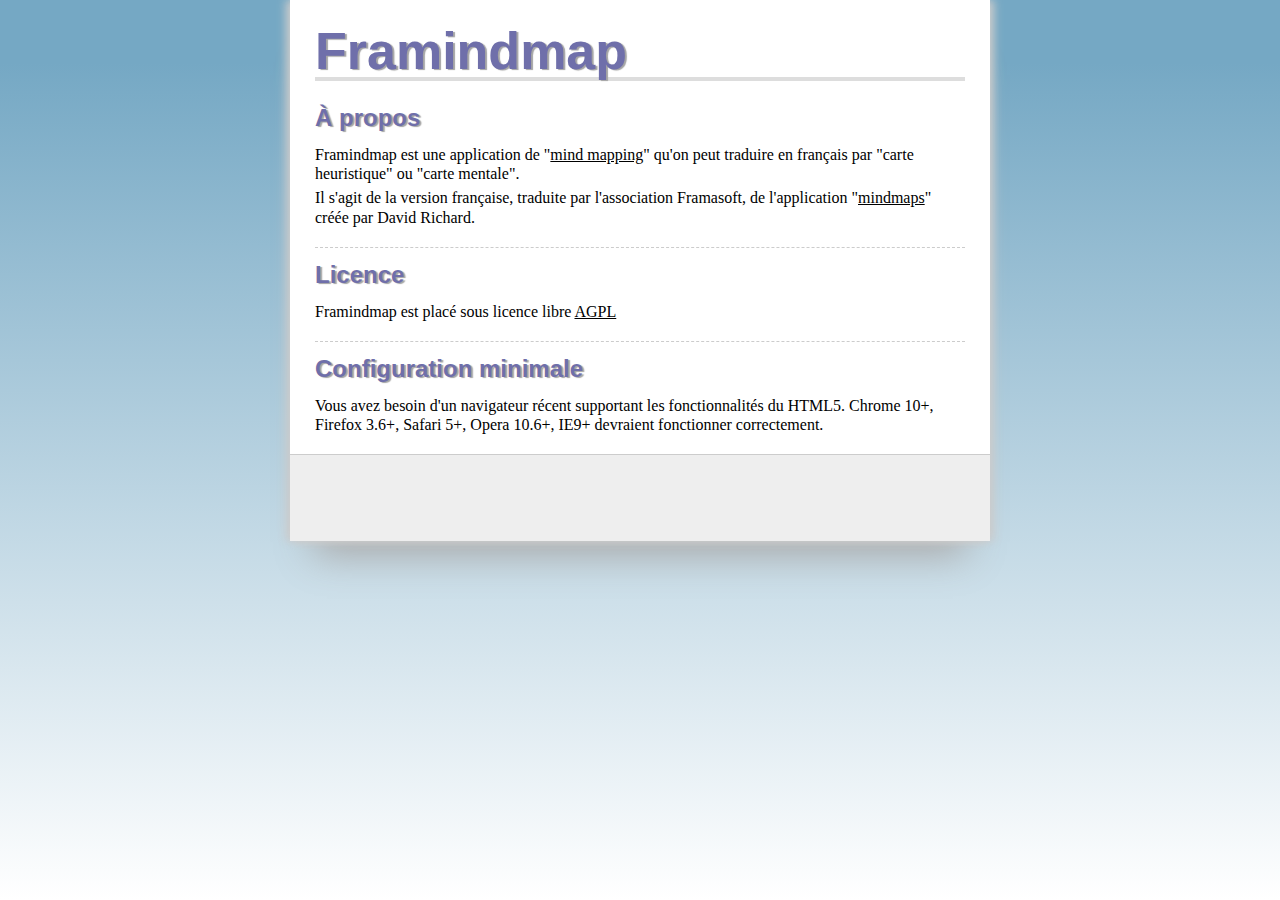
<file: about.html>
<!doctype html>
<html manifest="cache.appcache">
	<head>
		<meta charset="utf-8">
		<title>mindmaps</title>
		<link rel="icon" type="image/png" href="img/favicon.png" />
		<link rel="stylesheet" href="css/common.css">
		<link rel="stylesheet" href="css/about.css">
		<meta property="og:title" content="mindmaps" />
		<meta property="og:type" content="website" />
		<meta property="og:url" content="http://drichard.org/mindmaps/" />
		<meta property="og:image" content="" />
		<meta property="og:site_name" content="mindmaps" />
		<meta property="fb:admins" content="100000701955188" />
	</head>
	<body>
		<div id="wrap">
			<div id="container">
				<div id="head">
					<header>
						<h1>
							<a href=".">Framindmap</a>
						</h1>
					</header>
				</div>
				<div id="content">
					<div class="section">
						<header>
							<h2>&Agrave; propos</h2>
						</header>
						<div class="text">
							<p>Framindmap est une application de "<a href="http://fr.wikipedia.org/wiki/Mind_mapping">mind mapping</a>" qu'on peut traduire en français par "carte heuristique" ou "carte mentale".</p>
							<p>Il s'agit de la version française, traduite par l'association Framasoft, de l'application "<a href="http://github.com/drichard/mindmaps">mindmaps</a>" créée par David Richard.</p>
						</div>
					</div>
					<div class="section">
						<header>
							<h2>Licence</h2>
						</header>
						<div class="text">
							<p>Framindmap est placé sous licence libre <a href="http://www.gnu.org/licenses/agpl-3.0.html">AGPL</a></p>
						</div>
					</div>
					<div class="section">
						<header>
							<h2>Configuration minimale</h2>
						</header>
						<div class="text">
							<p>Vous avez besoin d'un navigateur récent supportant les fonctionnalités du HTML5. Chrome 10+, Firefox 3.6+, Safari 5+, Opera 10.6+, IE9+ devraient fonctionner correctement.</p>
						</div>
					</div>
				</div>
				<div id="footer">
				</div>
			</div>
		</div>
	</body>
</html>
</file>
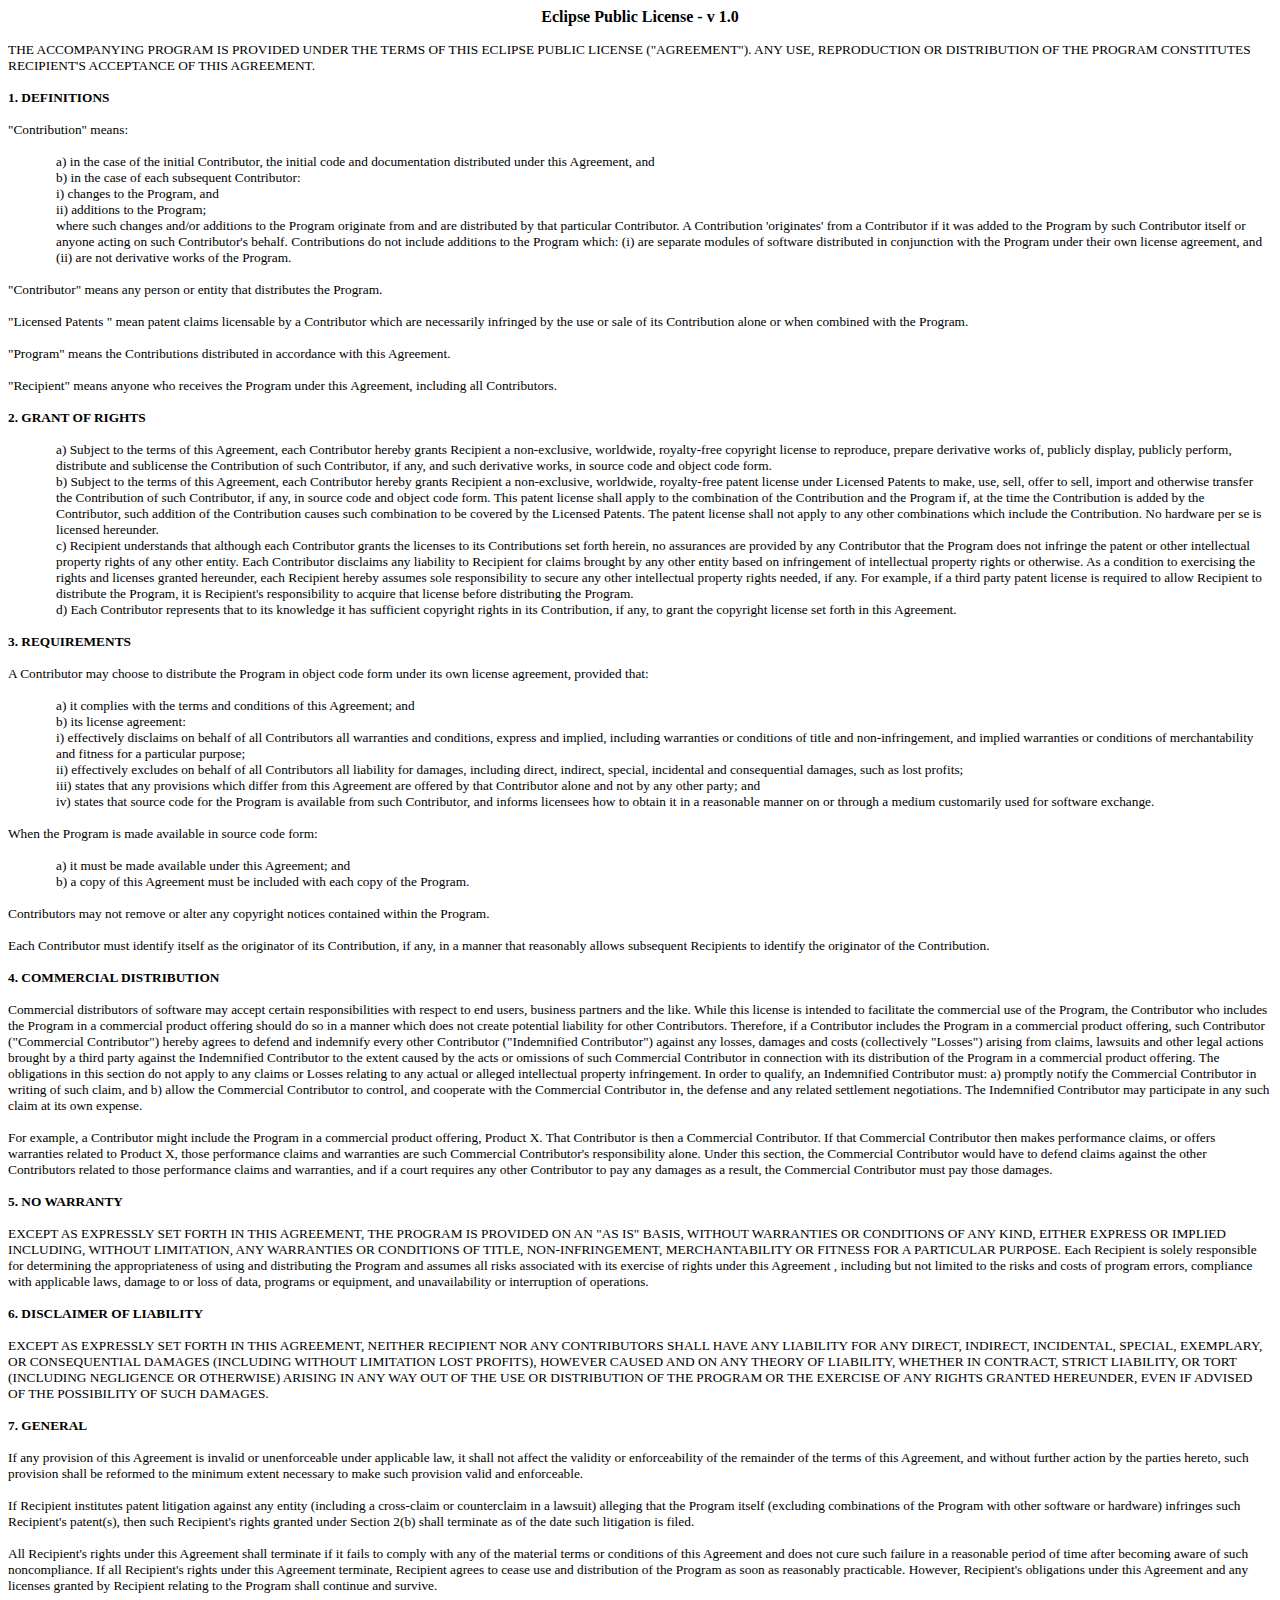
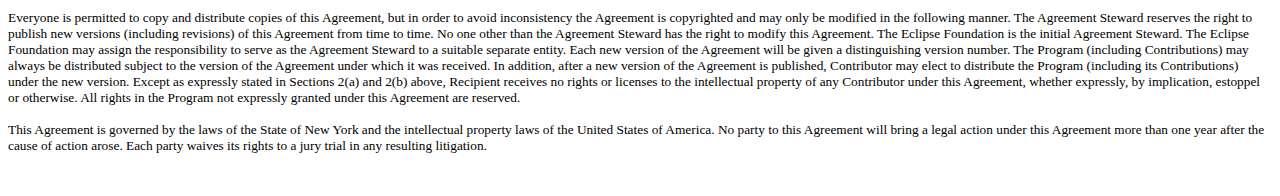
<file: LICENSE-ECLIPSE-1.0.html>
<html xmlns:o="urn:schemas-microsoft-com:office:office" xmlns:w="urn:schemas-microsoft-com:office:word" xmlns="http://www.w3.org/TR/REC-html40"><head>


<meta http-equiv="Content-Type" content="text/html; charset=windows-1252">
<meta name="ProgId" content="Word.Document">
<meta name="Generator" content="Microsoft Word 9">
<meta name="Originator" content="Microsoft Word 9">
<link rel="File-List" href="http://www.eclipse.org/legal/Eclipse%20EPL%202003_11_10%20Final_files/filelist.xml">
<title>Eclipse Public License - Version 1.0</title>
<!--[if gte mso 9]><xml>
 <o:DocumentProperties>
  <o:Revision>2</o:Revision>
  <o:TotalTime>3</o:TotalTime>
  <o:Created>2004-03-05T23:03:00Z</o:Created>
  <o:LastSaved>2004-03-05T23:03:00Z</o:LastSaved>
  <o:Pages>4</o:Pages>
  <o:Words>1626</o:Words>
  <o:Characters>9270</o:Characters>
   <o:Lines>77</o:Lines>
  <o:Paragraphs>18</o:Paragraphs>
  <o:CharactersWithSpaces>11384</o:CharactersWithSpaces>
  <o:Version>9.4402</o:Version>
 </o:DocumentProperties>
</xml><![endif]--><!--[if gte mso 9]><xml>
 <w:WordDocument>
  <w:TrackRevisions/>
 </w:WordDocument>
</xml><![endif]-->
<style>
<!--
 /* Font Definitions */
@font-face
	{font-family:Tahoma;
	panose-1:2 11 6 4 3 5 4 4 2 4;
	mso-font-charset:0;
	mso-generic-font-family:swiss;
	mso-font-pitch:variable;
	mso-font-signature:553679495 -2147483648 8 0 66047 0;}
 /* Style Definitions */
p.MsoNormal, li.MsoNormal, div.MsoNormal
	{mso-style-parent:"";
	margin:0in;
	margin-bottom:.0001pt;
	mso-pagination:widow-orphan;
	font-size:12.0pt;
	font-family:"Times New Roman";
	mso-fareast-font-family:"Times New Roman";}
p
	{margin-right:0in;
	mso-margin-top-alt:auto;
	mso-margin-bottom-alt:auto;
	margin-left:0in;
	mso-pagination:widow-orphan;
	font-size:12.0pt;
	font-family:"Times New Roman";
	mso-fareast-font-family:"Times New Roman";}
p.BalloonText, li.BalloonText, div.BalloonText
	{mso-style-name:"Balloon Text";
	margin:0in;
	margin-bottom:.0001pt;
	mso-pagination:widow-orphan;
	font-size:8.0pt;
	font-family:Tahoma;
	mso-fareast-font-family:"Times New Roman";}
@page Section1
	{size:8.5in 11.0in;
	margin:1.0in 1.25in 1.0in 1.25in;
	mso-header-margin:.5in;
	mso-footer-margin:.5in;
	mso-paper-source:0;}
div.Section1
	{page:Section1;}
-->
</style>
</head><body style="" lang="EN-US">

<div class="Section1">

<p style="text-align: center;" align="center"><b>Eclipse Public License - v 1.0</b>
</p>

<p><span style="font-size: 10pt;">THE ACCOMPANYING PROGRAM IS PROVIDED UNDER
THE TERMS OF THIS ECLIPSE PUBLIC LICENSE ("AGREEMENT"). ANY USE,
REPRODUCTION OR DISTRIBUTION OF THE PROGRAM CONSTITUTES RECIPIENT'S ACCEPTANCE
OF THIS AGREEMENT.</span> </p>

<p><b><span style="font-size: 10pt;">1. DEFINITIONS</span></b> </p>

<p><span style="font-size: 10pt;">"Contribution" means:</span> </p>

<p class="MsoNormal" style="margin-left: 0.5in;"><span style="font-size: 10pt;">a)
in the case of the initial Contributor, the initial code and documentation
distributed under this Agreement, and<br clear="left">
b) in the case of each subsequent Contributor:</span></p>

<p class="MsoNormal" style="margin-left: 0.5in;"><span style="font-size: 10pt;">i)
changes to the Program, and</span></p>

<p class="MsoNormal" style="margin-left: 0.5in;"><span style="font-size: 10pt;">ii)
additions to the Program;</span></p>

<p class="MsoNormal" style="margin-left: 0.5in;"><span style="font-size: 10pt;">where
such changes and/or additions to the Program originate from and are distributed
by that particular Contributor. A Contribution 'originates' from a Contributor
if it was added to the Program by such Contributor itself or anyone acting on
such Contributor's behalf. Contributions do not include additions to the
Program which: (i) are separate modules of software distributed in conjunction
with the Program under their own license agreement, and (ii) are not derivative
works of the Program. </span></p>

<p><span style="font-size: 10pt;">"Contributor" means any person or
entity that distributes the Program.</span> </p>

<p><span style="font-size: 10pt;">"Licensed Patents " mean patent
claims licensable by a Contributor which are necessarily infringed by the use
or sale of its Contribution alone or when combined with the Program. </span></p>

<p><span style="font-size: 10pt;">"Program" means the Contributions
distributed in accordance with this Agreement.</span> </p>

<p><span style="font-size: 10pt;">"Recipient" means anyone who
receives the Program under this Agreement, including all Contributors.</span> </p>

<p><b><span style="font-size: 10pt;">2. GRANT OF RIGHTS</span></b> </p>

<p class="MsoNormal" style="margin-left: 0.5in;"><span style="font-size: 10pt;">a)
Subject to the terms of this Agreement, each Contributor hereby grants Recipient
a non-exclusive, worldwide, royalty-free copyright license to<span style="color: red;"> </span>reproduce, prepare derivative works of, publicly
display, publicly perform, distribute and sublicense the Contribution of such
Contributor, if any, and such derivative works, in source code and object code
form.</span></p>

<p class="MsoNormal" style="margin-left: 0.5in;"><span style="font-size: 10pt;">b)
Subject to the terms of this Agreement, each Contributor hereby grants
Recipient a non-exclusive, worldwide,<span style="color: green;"> </span>royalty-free
patent license under Licensed Patents to make, use, sell, offer to sell, import
and otherwise transfer the Contribution of such Contributor, if any, in source
code and object code form. This patent license shall apply to the combination
of the Contribution and the Program if, at the time the Contribution is added
by the Contributor, such addition of the Contribution causes such combination
to be covered by the Licensed Patents. The patent license shall not apply to
any other combinations which include the Contribution. No hardware per se is
licensed hereunder. </span></p>

<p class="MsoNormal" style="margin-left: 0.5in;"><span style="font-size: 10pt;">c)
Recipient understands that although each Contributor grants the licenses to its
Contributions set forth herein, no assurances are provided by any Contributor
that the Program does not infringe the patent or other intellectual property
rights of any other entity. Each Contributor disclaims any liability to Recipient
for claims brought by any other entity based on infringement of intellectual
property rights or otherwise. As a condition to exercising the rights and
licenses granted hereunder, each Recipient hereby assumes sole responsibility
to secure any other intellectual property rights needed, if any. For example,
if a third party patent license is required to allow Recipient to distribute
the Program, it is Recipient's responsibility to acquire that license before
distributing the Program.</span></p>

<p class="MsoNormal" style="margin-left: 0.5in;"><span style="font-size: 10pt;">d)
Each Contributor represents that to its knowledge it has sufficient copyright
rights in its Contribution, if any, to grant the copyright license set forth in
this Agreement. </span></p>

<p><b><span style="font-size: 10pt;">3. REQUIREMENTS</span></b> </p>

<p><span style="font-size: 10pt;">A Contributor may choose to distribute the
Program in object code form under its own license agreement, provided that:</span>
</p>

<p class="MsoNormal" style="margin-left: 0.5in;"><span style="font-size: 10pt;">a)
it complies with the terms and conditions of this Agreement; and</span></p>

<p class="MsoNormal" style="margin-left: 0.5in;"><span style="font-size: 10pt;">b)
its license agreement:</span></p>

<p class="MsoNormal" style="margin-left: 0.5in;"><span style="font-size: 10pt;">i)
effectively disclaims on behalf of all Contributors all warranties and
conditions, express and implied, including warranties or conditions of title
and non-infringement, and implied warranties or conditions of merchantability
and fitness for a particular purpose; </span></p>

<p class="MsoNormal" style="margin-left: 0.5in;"><span style="font-size: 10pt;">ii)
effectively excludes on behalf of all Contributors all liability for damages,
including direct, indirect, special, incidental and consequential damages, such
as lost profits; </span></p>

<p class="MsoNormal" style="margin-left: 0.5in;"><span style="font-size: 10pt;">iii)
states that any provisions which differ from this Agreement are offered by that
Contributor alone and not by any other party; and</span></p>

<p class="MsoNormal" style="margin-left: 0.5in;"><span style="font-size: 10pt;">iv)
states that source code for the Program is available from such Contributor, and
informs licensees how to obtain it in a reasonable manner on or through a
medium customarily used for software exchange.<span style="color: blue;"> </span></span></p>

<p><span style="font-size: 10pt;">When the Program is made available in source
code form:</span> </p>

<p class="MsoNormal" style="margin-left: 0.5in;"><span style="font-size: 10pt;">a)
it must be made available under this Agreement; and </span></p>

<p class="MsoNormal" style="margin-left: 0.5in;"><span style="font-size: 10pt;">b) a
copy of this Agreement must be included with each copy of the Program. </span></p>

<p><span style="font-size: 10pt;">Contributors may not remove or alter any
copyright notices contained within the Program. </span></p>

<p><span style="font-size: 10pt;">Each Contributor must identify itself as the
originator of its Contribution, if any, in a manner that reasonably allows
subsequent Recipients to identify the originator of the Contribution. </span></p>

<p><b><span style="font-size: 10pt;">4. COMMERCIAL DISTRIBUTION</span></b> </p>

<p><span style="font-size: 10pt;">Commercial distributors of software may
accept certain responsibilities with respect to end users, business partners
and the like. While this license is intended to facilitate the commercial use
of the Program, the Contributor who includes the Program in a commercial
product offering should do so in a manner which does not create potential
liability for other Contributors. Therefore, if a Contributor includes the
Program in a commercial product offering, such Contributor ("Commercial
Contributor") hereby agrees to defend and indemnify every other
Contributor ("Indemnified Contributor") against any losses, damages and
costs (collectively "Losses") arising from claims, lawsuits and other
legal actions brought by a third party against the Indemnified Contributor to
the extent caused by the acts or omissions of such Commercial Contributor in
connection with its distribution of the Program in a commercial product
offering. The obligations in this section do not apply to any claims or Losses
relating to any actual or alleged intellectual property infringement. In order
to qualify, an Indemnified Contributor must: a) promptly notify the Commercial
Contributor in writing of such claim, and b) allow the Commercial Contributor
to control, and cooperate with the Commercial Contributor in, the defense and
any related settlement negotiations. The Indemnified Contributor may participate
in any such claim at its own expense.</span> </p>

<p><span style="font-size: 10pt;">For example, a Contributor might include the
Program in a commercial product offering, Product X. That Contributor is then a
Commercial Contributor. If that Commercial Contributor then makes performance
claims, or offers warranties related to Product X, those performance claims and
warranties are such Commercial Contributor's responsibility alone. Under this
section, the Commercial Contributor would have to defend claims against the
other Contributors related to those performance claims and warranties, and if a
court requires any other Contributor to pay any damages as a result, the
Commercial Contributor must pay those damages.</span> </p>

<p><b><span style="font-size: 10pt;">5. NO WARRANTY</span></b> </p>

<p><span style="font-size: 10pt;">EXCEPT AS EXPRESSLY SET FORTH IN THIS
AGREEMENT, THE PROGRAM IS PROVIDED ON AN "AS IS" BASIS, WITHOUT
WARRANTIES OR CONDITIONS OF ANY KIND, EITHER EXPRESS OR IMPLIED INCLUDING,
WITHOUT LIMITATION, ANY WARRANTIES OR CONDITIONS OF TITLE, NON-INFRINGEMENT,
MERCHANTABILITY OR FITNESS FOR A PARTICULAR PURPOSE. Each Recipient is solely
responsible for determining the appropriateness of using and distributing the
Program and assumes all risks associated with its exercise of rights under this
Agreement , including but not limited to the risks and costs of program errors,
compliance with applicable laws, damage to or loss of data, programs or
equipment, and unavailability or interruption of operations. </span></p>

<p><b><span style="font-size: 10pt;">6. DISCLAIMER OF LIABILITY</span></b> </p>

<p><span style="font-size: 10pt;">EXCEPT AS EXPRESSLY SET FORTH IN THIS
AGREEMENT, NEITHER RECIPIENT NOR ANY CONTRIBUTORS SHALL HAVE ANY LIABILITY FOR
ANY DIRECT, INDIRECT, INCIDENTAL, SPECIAL, EXEMPLARY, OR CONSEQUENTIAL DAMAGES
(INCLUDING WITHOUT LIMITATION LOST PROFITS), HOWEVER CAUSED AND ON ANY THEORY
OF LIABILITY, WHETHER IN CONTRACT, STRICT LIABILITY, OR TORT (INCLUDING
NEGLIGENCE OR OTHERWISE) ARISING IN ANY WAY OUT OF THE USE OR DISTRIBUTION OF
THE PROGRAM OR THE EXERCISE OF ANY RIGHTS GRANTED HEREUNDER, EVEN IF ADVISED OF
THE POSSIBILITY OF SUCH DAMAGES.</span> </p>

<p><b><span style="font-size: 10pt;">7. GENERAL</span></b> </p>

<p><span style="font-size: 10pt;">If any provision of this Agreement is invalid
or unenforceable under applicable law, it shall not affect the validity or
enforceability of the remainder of the terms of this Agreement, and without
further action by the parties hereto, such provision shall be reformed to the
minimum extent necessary to make such provision valid and enforceable.</span> </p>

<p><span style="font-size: 10pt;">If Recipient institutes patent litigation
against any entity (including a cross-claim or counterclaim in a lawsuit)
alleging that the Program itself (excluding combinations of the Program with
other software or hardware) infringes such Recipient's patent(s), then such
Recipient's rights granted under Section 2(b) shall terminate as of the date
such litigation is filed. </span></p>

<p><span style="font-size: 10pt;">All Recipient's rights under this Agreement
shall terminate if it fails to comply with any of the material terms or
conditions of this Agreement and does not cure such failure in a reasonable
period of time after becoming aware of such noncompliance. If all Recipient's
rights under this Agreement terminate, Recipient agrees to cease use and
distribution of the Program as soon as reasonably practicable. However,
Recipient's obligations under this Agreement and any licenses granted by
Recipient relating to the Program shall continue and survive. </span></p>

<p><span style="font-size: 10pt;">Everyone is permitted to copy and distribute
copies of this Agreement, but in order to avoid inconsistency the Agreement is
copyrighted and may only be modified in the following manner. The Agreement
Steward reserves the right to publish new versions (including revisions) of
this Agreement from time to time. No one other than the Agreement Steward has
the right to modify this Agreement. The Eclipse Foundation is the initial
Agreement Steward. The Eclipse Foundation may assign the responsibility to
serve as the Agreement Steward to a suitable separate entity. Each new version
of the Agreement will be given a distinguishing version number. The Program
(including Contributions) may always be distributed subject to the version of
the Agreement under which it was received. In addition, after a new version of
the Agreement is published, Contributor may elect to distribute the Program
(including its Contributions) under the new version. Except as expressly stated
in Sections 2(a) and 2(b) above, Recipient receives no rights or licenses to
the intellectual property of any Contributor under this Agreement, whether
expressly, by implication, estoppel or otherwise. All rights in the Program not
expressly granted under this Agreement are reserved.</span> </p>

<p><span style="font-size: 10pt;">This Agreement is governed by the laws of the
State of New York and the intellectual property laws of the United States of
America. No party to this Agreement will bring a legal action under this
Agreement more than one year after the cause of action arose. Each party waives
its rights to a jury trial in any resulting litigation.</span> </p>

<p class="MsoNormal"><!--[if !supportEmptyParas]-->&nbsp;<!--[endif]--><o:p></o:p></p>

</div>

</body></html>
</file>
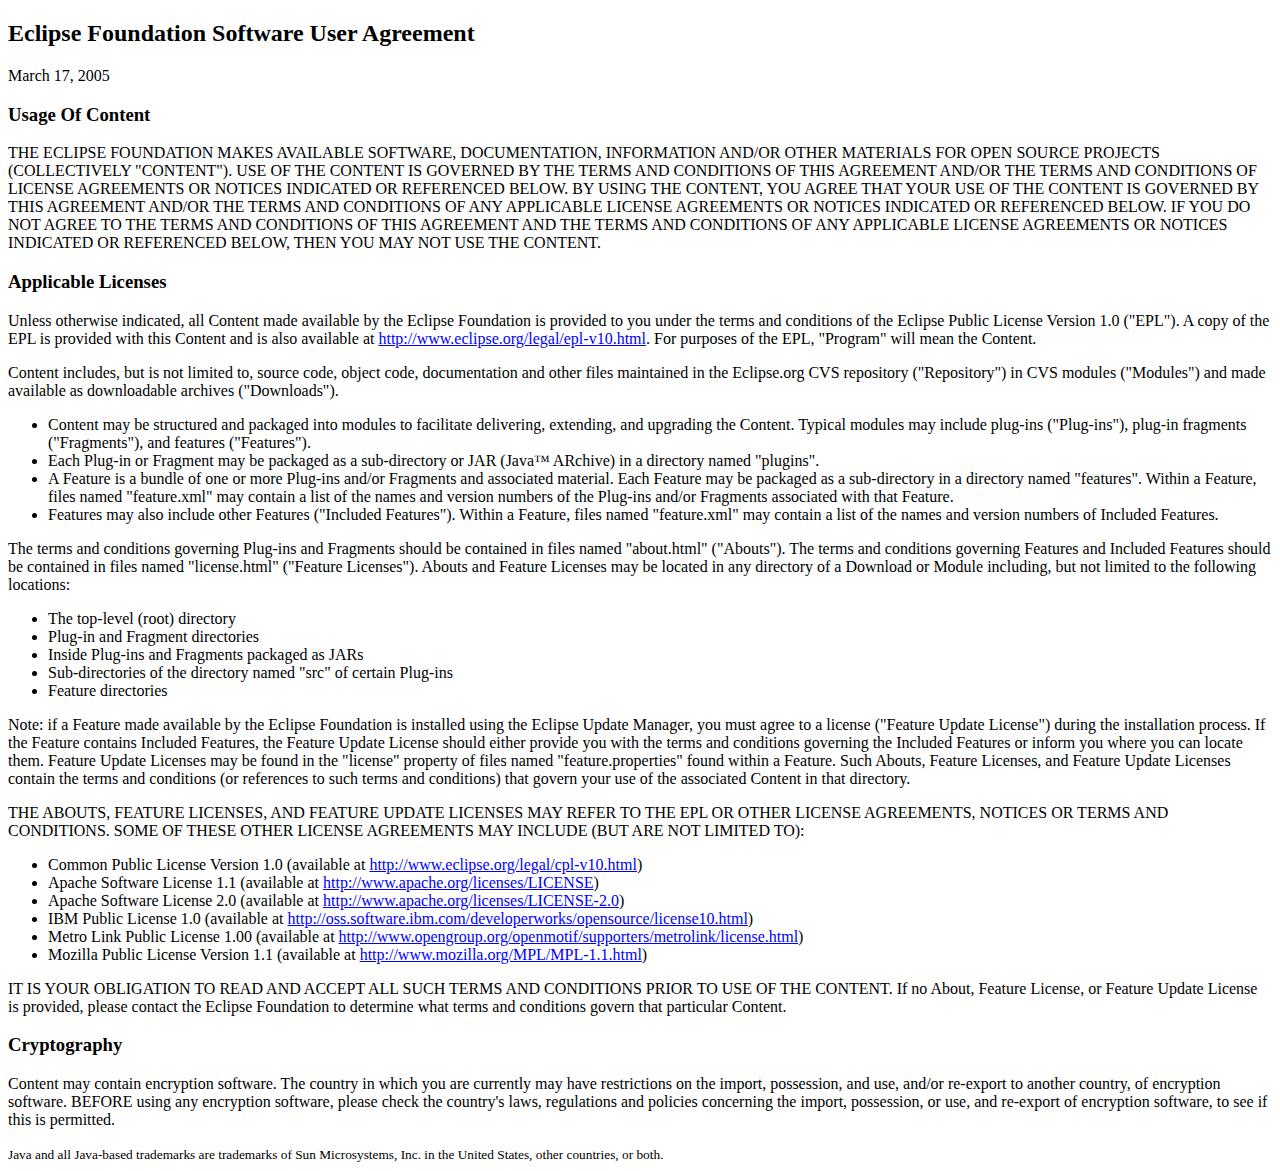
<file: notice.html>
<!DOCTYPE HTML PUBLIC "-//W3C//DTD HTML 4.0//EN">
<html><head>


<meta http-equiv="Content-Type" content="text/html; charset=ISO-8859-1">
<title>Eclipse.org Software User Agreement</title>
</head><body lang="EN-US" link="blue" vlink="purple">
<h2>Eclipse Foundation Software User Agreement</h2>
<p>March 17, 2005</p>

<h3>Usage Of Content</h3>

<p>THE ECLIPSE FOUNDATION MAKES AVAILABLE SOFTWARE, DOCUMENTATION, INFORMATION AND/OR OTHER MATERIALS FOR OPEN SOURCE PROJECTS
   (COLLECTIVELY "CONTENT").  USE OF THE CONTENT IS GOVERNED BY THE TERMS AND CONDITIONS OF THIS AGREEMENT AND/OR THE TERMS AND
   CONDITIONS OF LICENSE AGREEMENTS OR NOTICES INDICATED OR REFERENCED BELOW.  BY USING THE CONTENT, YOU AGREE THAT YOUR USE
   OF THE CONTENT IS GOVERNED BY THIS AGREEMENT AND/OR THE TERMS AND CONDITIONS OF ANY APPLICABLE LICENSE AGREEMENTS OR
   NOTICES INDICATED OR REFERENCED BELOW.  IF YOU DO NOT AGREE TO THE TERMS AND CONDITIONS OF THIS AGREEMENT AND THE TERMS AND
   CONDITIONS OF ANY APPLICABLE LICENSE AGREEMENTS OR NOTICES INDICATED OR REFERENCED BELOW, THEN YOU MAY NOT USE THE CONTENT.</p>
   
<h3>Applicable Licenses</h3>   
   
<p>Unless otherwise indicated, all Content made available by the
Eclipse Foundation is provided to you under the terms and conditions of
the Eclipse Public License Version 1.0 ("EPL"). A copy of the EPL is
provided with this Content and is also available at <a href="http://www.eclipse.org/legal/epl-v10.html">http://www.eclipse.org/legal/epl-v10.html</a>.
   For purposes of the EPL, "Program" will mean the Content.</p>

<p>Content includes, but is not limited to, source code, object code,
documentation and other files maintained in the Eclipse.org CVS
repository ("Repository") in CVS modules ("Modules") and made available
as downloadable archives ("Downloads").</p>
   
<ul>
	<li>Content may be structured and packaged into modules to
facilitate delivering, extending, and upgrading the Content. Typical
modules may include plug-ins ("Plug-ins"), plug-in fragments
("Fragments"), and features ("Features").</li>
	<li>Each Plug-in or Fragment may be packaged as a sub-directory or JAR (Java&#8482; ARchive) in a directory named "plugins".</li>
	<li>A
Feature is a bundle of one or more Plug-ins and/or Fragments and
associated material. Each Feature may be packaged as a sub-directory in
a directory named "features". Within a Feature, files named
"feature.xml" may contain a list of the names and version numbers of
the Plug-ins and/or Fragments associated with that Feature.</li>
	<li>Features
may also include other Features ("Included Features"). Within a
Feature, files named "feature.xml" may contain a list of the names and
version numbers of Included Features.</li>
</ul>   
 
<p>The terms and conditions governing Plug-ins and Fragments should be
contained in files named "about.html" ("Abouts"). The terms and
conditions governing Features and
Included Features should be contained in files named "license.html"
("Feature Licenses"). Abouts and Feature Licenses may be located in any
directory of a Download or Module
including, but not limited to the following locations:</p>

<ul>
	<li>The top-level (root) directory</li>
	<li>Plug-in and Fragment directories</li>
	<li>Inside Plug-ins and Fragments packaged as JARs</li>
	<li>Sub-directories of the directory named "src" of certain Plug-ins</li>
	<li>Feature directories</li>
</ul>
		
<p>Note: if a Feature made available by the Eclipse Foundation is
installed using the Eclipse Update Manager, you must agree to a license
("Feature Update License") during the
installation process. If the Feature contains Included Features, the
Feature Update License should either provide you with the terms and
conditions governing the Included Features or
inform you where you can locate them. Feature Update Licenses may be
found in the "license" property of files named "feature.properties"
found within a Feature.
Such Abouts, Feature Licenses, and Feature Update Licenses contain the
terms and conditions (or references to such terms and conditions) that
govern your use of the associated Content in
that directory.</p>

<p>THE ABOUTS, FEATURE LICENSES, AND FEATURE UPDATE LICENSES MAY REFER
TO THE EPL OR OTHER LICENSE AGREEMENTS, NOTICES OR TERMS AND
CONDITIONS. SOME OF THESE
OTHER LICENSE AGREEMENTS MAY INCLUDE (BUT ARE NOT LIMITED TO):</p>

<ul>
	<li>Common Public License Version 1.0 (available at <a href="http://www.eclipse.org/legal/cpl-v10.html">http://www.eclipse.org/legal/cpl-v10.html</a>)</li>
	<li>Apache Software License 1.1 (available at <a href="http://www.apache.org/licenses/LICENSE">http://www.apache.org/licenses/LICENSE</a>)</li>
	<li>Apache Software License 2.0 (available at <a href="http://www.apache.org/licenses/LICENSE-2.0">http://www.apache.org/licenses/LICENSE-2.0</a>)</li>
	<li>IBM Public License 1.0 (available at <a href="http://oss.software.ibm.com/developerworks/opensource/license10.html">http://oss.software.ibm.com/developerworks/opensource/license10.html</a>)</li>	
	<li>Metro Link Public License 1.00 (available at <a href="http://www.opengroup.org/openmotif/supporters/metrolink/license.html">http://www.opengroup.org/openmotif/supporters/metrolink/license.html</a>)</li>
	<li>Mozilla Public License Version 1.1 (available at <a href="http://www.mozilla.org/MPL/MPL-1.1.html">http://www.mozilla.org/MPL/MPL-1.1.html</a>)</li>
</ul>

<p>IT IS YOUR OBLIGATION TO READ AND ACCEPT ALL SUCH TERMS AND
CONDITIONS PRIOR TO USE OF THE CONTENT. If no About, Feature License,
or Feature Update License is provided, please
contact the Eclipse Foundation to determine what terms and conditions
govern that particular Content.</p>

<h3>Cryptography</h3>

<p>Content may contain encryption software. The country in which you
are currently may have restrictions on the import, possession, and use,
and/or re-export to another country, of encryption software. BEFORE
using any encryption software, please check the country's laws,
regulations and policies concerning the import, possession, or use, and
re-export of encryption software, to see if this is permitted.</p>
   
<small>Java and all Java-based trademarks are trademarks of Sun Microsystems, Inc. in the United States, other countries, or both.</small>   
</body></html>
</file>
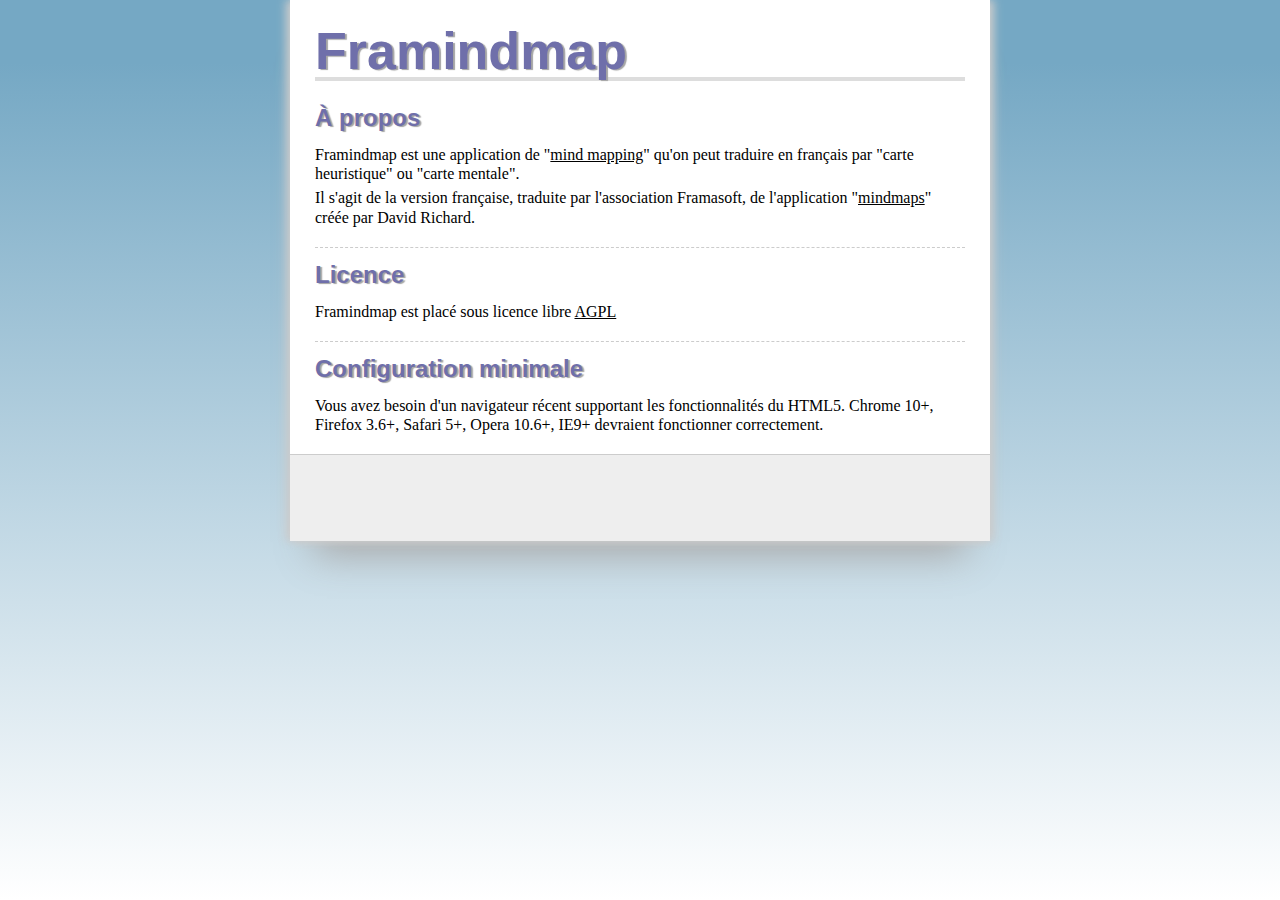
<file: webapps/wisemapping/mindmaps/about.html>
<!doctype html>
<html manifest="cache.appcache">
<head>
<meta charset="utf-8">
<title>mindmaps</title>
<link rel="icon" type="image/png" href="img/favicon.png" />
<link rel="stylesheet" href="css/common.css">
<link rel="stylesheet" href="css/about.css">

<meta property="og:title" content="mindmaps" />
<meta property="og:type" content="website" />
<meta property="og:url" content="http://drichard.org/mindmaps/" />
<meta property="og:image" content="" />
<meta property="og:site_name" content="mindmaps" />
<meta property="fb:admins" content="100000701955188" />
<body>

  <div id="wrap">
    <div id="container">
      <div id="head">
        <header>
          <h1>
            <a href=".">Framindmap</a>
          </h1>
        </header>
      </div>
      <div id="content">
        <div class="section">
          <header>
            <h2>&Agrave; propos</h2>
          </header>
          <div class="text">
            <p>
              Framindmap est une application de "<a href="http://fr.wikipedia.org/wiki/Mind_mapping">mind mapping</a>" qu'on peut traduire en français par "carte heuristique" ou "carte mentale".
            </p>
            <p>
              Il s'agit de la version française, traduite par l'association Framasoft, de l'application "<a
                href="http://github.com/drichard/mindmaps">mindmaps</a>" créée par David Richard.
            </p>
           </div>
        </div>
        <div class="section">
          <header>
            <h2>Licence</h2>
          </header>
          <div class="text">
            <p>Framindmap est placé sous licence libre <a href="http://www.gnu.org/licenses/agpl-3.0.html">AGPL</a></p>
          </div>
        </div>
        <div class="section">
          <header>
            <h2>Configuration minimale</h2>
          </header>
          <div class="text">
            <p>Vous avez besoin d'un navigateur récent supportant les fonctionnalités du HTML5.
              Chrome 10+, Firefox 3.6+, Safari 5+, Opera 10.6+, IE9+ devraient fonctionner correctement.</p>
          </div>
        </div>
      </div>
      <div id="footer">
        

     </div>
       
      </div>
    </div>
  </div>
</body>
</html>
</file>
<file: css/about.css>
/*
 * USER STYLES
*/
html,body {
  height: 100%
}

a {
  color: inherit;
}

em {
  font-style: italic;
}

strong {
  font-weight: bold;
}


#wrap {
  background: #75a8c4; /* Old browsers */
  background: -moz-linear-gradient(top, #75a8c4 7%, #ffffff 100%);
  /* FF3.6+ */
  background: -webkit-gradient(linear, left top, left bottom, color-stop(7%, #75a8c4),
    color-stop(100%, #ffffff) ); /* Chrome,Safari4+ */
  background: -webkit-linear-gradient(top, #75a8c4 7%, #ffffff 100%);
  /* Chrome10+,Safari5.1+ */
  background: -o-linear-gradient(top, #75a8c4 7%, #ffffff 100%);
  /* Opera11.10+ */
  background: -ms-linear-gradient(top, #75a8c4 7%, #ffffff 100%);
  /* IE10+ */
  filter: progid :               DXImageTransform.Microsoft.gradient ( 
            
          startColorstr =       
           '#75a8c4', endColorstr =               '#ffffff', GradientType
    =  
            
       0 );
  /* IE6-9 */
  background: linear-gradient(top, #75a8c4 7%, #ffffff 100%); /* W3C */
  height: auto !important;
  min-height: 100%;
}

#container {
  background-color: white;
  padding: 25px 25px;
  padding-bottom: 0px;
  width: 650px;
  margin-left: auto;
  margin-right: auto;
  box-shadow: #CCC 4px 0 10px, #CCC -4px 0 10px, #AAA 0 38px 36px -24px;
  border-bottom-right-radius: 2px;
  border-bottom-left-radius: 2px;
  width: 650px;
}

.section {
  padding-bottom: 15px;
  border-bottom: 1px dashed #CCC;
  margin-bottom: 15px;
}

.section:last-child {
  border-bottom: none;
  margin-bottom: 0;
}

#head {
  margin-bottom: 25px;
}

#head a {
  text-decoration: none;
}

h1 {
  font-size: 52px;
  font-weight: bold;
  font-family: sans-serif;
  border-bottom: 4px solid #DDDDDD;
  color: #6f6faa;
  text-shadow: 2px 1px 1px #a4a4a4;
}

h2 {
  font-size: 24px;
  font-family: sans-serif;
  padding-bottom: 10px;
  font-weight: bold;
  color: #6f6faa;
  text-shadow: 2px 1px 1px #a4a4a4;
}

.text {
  font-size: 16px;
  font-family: Georgia, serif;
  line-height: 1.2em;
}

.text p {
  margin: 5px auto;
}

.text .feature {
  text-align: center;
  margin: 15px auto;
  background-color: #F2F2F2;
  padding: 5px;
  box-shadow: 1px 1px 6px #AAA;
  border-radius: 2px;
}

.text .feature:hover {
  box-shadow: 1px 1px 6px #75A8C4;
}

#footer {
  position: relative;
  padding: 10px 0px;
  background: #EEE;
  margin-top: 35px;
  height: 66px;
  border-top: 1px solid #CCC;
  margin: auto -25px;
}

#social {
  position: absolute;
  left: 10px;
}

#social .button {
  float: left;
  margin-right: 5px;
}

#copyright {
  position: absolute;
  bottom: 10px;
  left: 10px;
  font-size: 11px;
  color: #888;
  font-family: sans-serif;
  left: 10px;
}

#html5-badge {
  float: right;
}
</file>
<file: webapps/wisemapping/mindmaps/css/about.css>
/*
 * USER STYLES
*/
html,body {
  height: 100%
}

a {
  color: inherit;
}

em {
  font-style: italic;
}

strong {
  font-weight: bold;
}


#wrap {
  background: #75a8c4; /* Old browsers */
  background: -moz-linear-gradient(top, #75a8c4 7%, #ffffff 100%);
  /* FF3.6+ */
  background: -webkit-gradient(linear, left top, left bottom, color-stop(7%, #75a8c4),
    color-stop(100%, #ffffff) ); /* Chrome,Safari4+ */
  background: -webkit-linear-gradient(top, #75a8c4 7%, #ffffff 100%);
  /* Chrome10+,Safari5.1+ */
  background: -o-linear-gradient(top, #75a8c4 7%, #ffffff 100%);
  /* Opera11.10+ */
  background: -ms-linear-gradient(top, #75a8c4 7%, #ffffff 100%);
  /* IE10+ */
  filter: progid :               DXImageTransform.Microsoft.gradient ( 
            
          startColorstr =       
           '#75a8c4', endColorstr =               '#ffffff', GradientType
    =  
            
       0 );
  /* IE6-9 */
  background: linear-gradient(top, #75a8c4 7%, #ffffff 100%); /* W3C */
  height: auto !important;
  min-height: 100%;
}

#container {
  background-color: white;
  padding: 25px 25px;
  padding-bottom: 0px;
  width: 650px;
  margin-left: auto;
  margin-right: auto;
  box-shadow: #CCC 4px 0 10px, #CCC -4px 0 10px, #AAA 0 38px 36px -24px;
  border-bottom-right-radius: 2px;
  border-bottom-left-radius: 2px;
  width: 650px;
}

.section {
  padding-bottom: 15px;
  border-bottom: 1px dashed #CCC;
  margin-bottom: 15px;
}

.section:last-child {
  border-bottom: none;
  margin-bottom: 0;
}

#head {
  margin-bottom: 25px;
}

#head a {
  text-decoration: none;
}

h1 {
  font-size: 52px;
  font-weight: bold;
  font-family: sans-serif;
  border-bottom: 4px solid #DDDDDD;
  color: #6f6faa;
  text-shadow: 2px 1px 1px #a4a4a4;
}

h2 {
  font-size: 24px;
  font-family: sans-serif;
  padding-bottom: 10px;
  font-weight: bold;
  color: #6f6faa;
  text-shadow: 2px 1px 1px #a4a4a4;
}

.text {
  font-size: 16px;
  font-family: Georgia, serif;
  line-height: 1.2em;
}

.text p {
  margin: 5px auto;
}

.text .feature {
  text-align: center;
  margin: 15px auto;
  background-color: #F2F2F2;
  padding: 5px;
  box-shadow: 1px 1px 6px #AAA;
  border-radius: 2px;
}

.text .feature:hover {
  box-shadow: 1px 1px 6px #75A8C4;
}

#footer {
  position: relative;
  padding: 10px 0px;
  background: #EEE;
  margin-top: 35px;
  height: 66px;
  border-top: 1px solid #CCC;
  margin: auto -25px;
}

#social {
  position: absolute;
  left: 10px;
}

#social .button {
  float: left;
  margin-right: 5px;
}

#copyright {
  position: absolute;
  bottom: 10px;
  left: 10px;
  font-size: 11px;
  color: #888;
  font-family: sans-serif;
  left: 10px;
}

#html5-badge {
  float: right;
}
</file>
<file: css/common.css>
/* http://meyerweb.com/eric/tools/css/reset/ 
   v2.0 | 20110126
   License: none (public domain)
*/
html,body,div,span,applet,object,iframe,h1,h2,h3,h4,h5,h6,p,blockquote,pre,a,abbr,acronym,address,big,cite,code,del,dfn,em,img,ins,kbd,q,s,samp,small,strike,strong,sub,sup,tt,var,b,u,i,center,dl,dt,dd,ol,ul,li,fieldset,form,label,legend,table,caption,tbody,tfoot,thead,tr,th,td,article,aside,canvas,details,embed,figure,figcaption,footer,header,hgroup,menu,nav,output,ruby,section,summary,time,mark,audio,video
  {
  margin: 0;
  padding: 0;
  border: 0;
  font-size: 100%;
  font: inherit;
  vertical-align: baseline;
}
/* HTML5 display-role reset for older browsers */
article,aside,details,figcaption,figure,footer,header,hgroup,menu,nav,section
  {
  display: block;
}

body {
  line-height: 1;
}

ol,ul {
  list-style: none;
}

blockquote,q {
  quotes: none;
}

blockquote:before,blockquote:after,q:before,q:after {
  content: '';
  content: none;
}

table {
  border-collapse: collapse;
  border-spacing: 0;
}

/*
  USER STYLES
*/
button {
  margin: 0;
}

/*
  UTIL
*/
.no-select {
  -webkit-user-select: none;
  -khtml-user-select: none;
  -moz-user-select: none;
  -o-user-select: none;
  user-select: none;
}

.link {
  text-decoration: underline;
  cursor: pointer;
}
</file>
<file: webapps/wisemapping/mindmaps/css/common.css>
/* http://meyerweb.com/eric/tools/css/reset/ 
   v2.0 | 20110126
   License: none (public domain)
*/
html,body,div,span,applet,object,iframe,h1,h2,h3,h4,h5,h6,p,blockquote,pre,a,abbr,acronym,address,big,cite,code,del,dfn,em,img,ins,kbd,q,s,samp,small,strike,strong,sub,sup,tt,var,b,u,i,center,dl,dt,dd,ol,ul,li,fieldset,form,label,legend,table,caption,tbody,tfoot,thead,tr,th,td,article,aside,canvas,details,embed,figure,figcaption,footer,header,hgroup,menu,nav,output,ruby,section,summary,time,mark,audio,video
  {
  margin: 0;
  padding: 0;
  border: 0;
  font-size: 100%;
  font: inherit;
  vertical-align: baseline;
}
/* HTML5 display-role reset for older browsers */
article,aside,details,figcaption,figure,footer,header,hgroup,menu,nav,section
  {
  display: block;
}

body {
  line-height: 1;
}

ol,ul {
  list-style: none;
}

blockquote,q {
  quotes: none;
}

blockquote:before,blockquote:after,q:before,q:after {
  content: '';
  content: none;
}

table {
  border-collapse: collapse;
  border-spacing: 0;
}

/*
  USER STYLES
*/
button {
  margin: 0;
}

/*
  UTIL
*/
.no-select {
  -webkit-user-select: none;
  -khtml-user-select: none;
  -moz-user-select: none;
  -o-user-select: none;
  user-select: none;
}

.link {
  text-decoration: underline;
  cursor: pointer;
}
</file>
